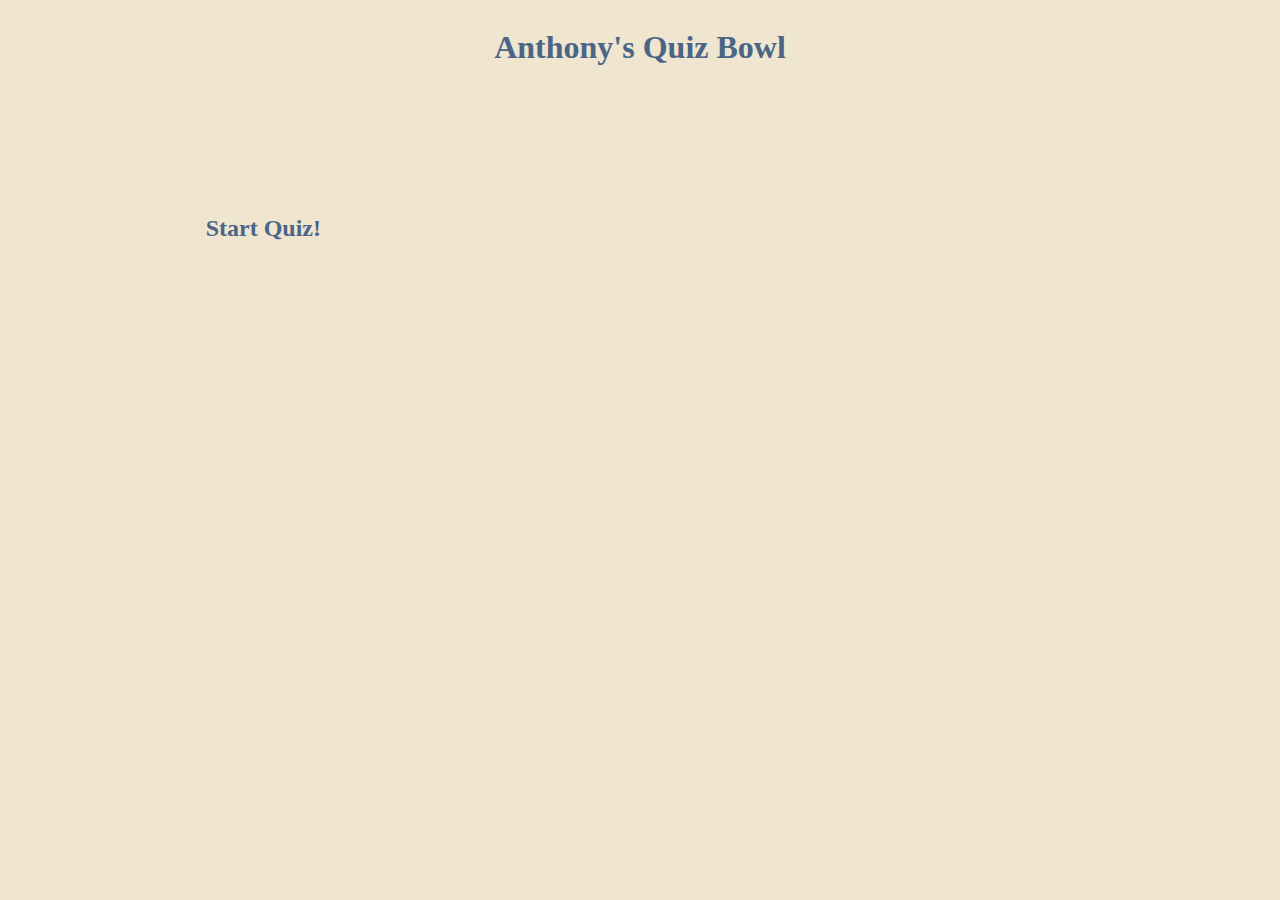
<file: index.html>
<!DOCTYPE html>
<html lang="en">
  <head>
    <meta charset="UTF-8" />
    <meta http-equiv="X-UA-Compatible" content="IE=edge" />
    <meta name="viewport" content="width=device-width, initial-scale=1.0" />
    <title>Anthony's time quiz</title>
    <link rel="stylesheet" href="style.css" />
  </head>
  <body>
    <header class="head">
      <h1>Anthony's Quiz Bowl</h1>
    </header>
    <main class="quiz">
      <div>
        <button id="start-btn">Start Quiz!</button>
      </div>
      <article id="question-container">
        <p class="time"></p>
        <p id="question"></p>
        <section id="answers">
          <button id="answer-a" class="answer-btn"></button>
          <br />
          <button id="answer-b" class="answer-btn"></button>
          <br />
          <button id="answer-c" class="answer-btn"></button>
          <br />
          <button id="answer-d" class="answer-btn"></button>
        </section>
      </article>
      <div id="done" style="visibility: hidden">
        <div>
          <h1>High Scores</h1>
          <div id="userScore">Score: <span id="score"></span></div>
        </div>
        <p>
          Enter Initials: <input id="initialsTag" type="text" />
          <button type="submit" id="submitInitials">Submit Score!</button>
        </p>
        <ul id="highscore-container">
          <li></li>
        </ul>
        <section id="leaderBoards">
          <p>
            <button type="submit" id="goHome">Go Home</button>
            <button type="submit" id="clearLeaderBoards">
              Clear All Scores
            </button>
          </p>
        </section>
      </div>
      <section id="high-score" class="high-score" style="display: none">
        <form></form>
      </section>
    </main>
  </body>

  <script src="script.js"></script>
</html>
</file>
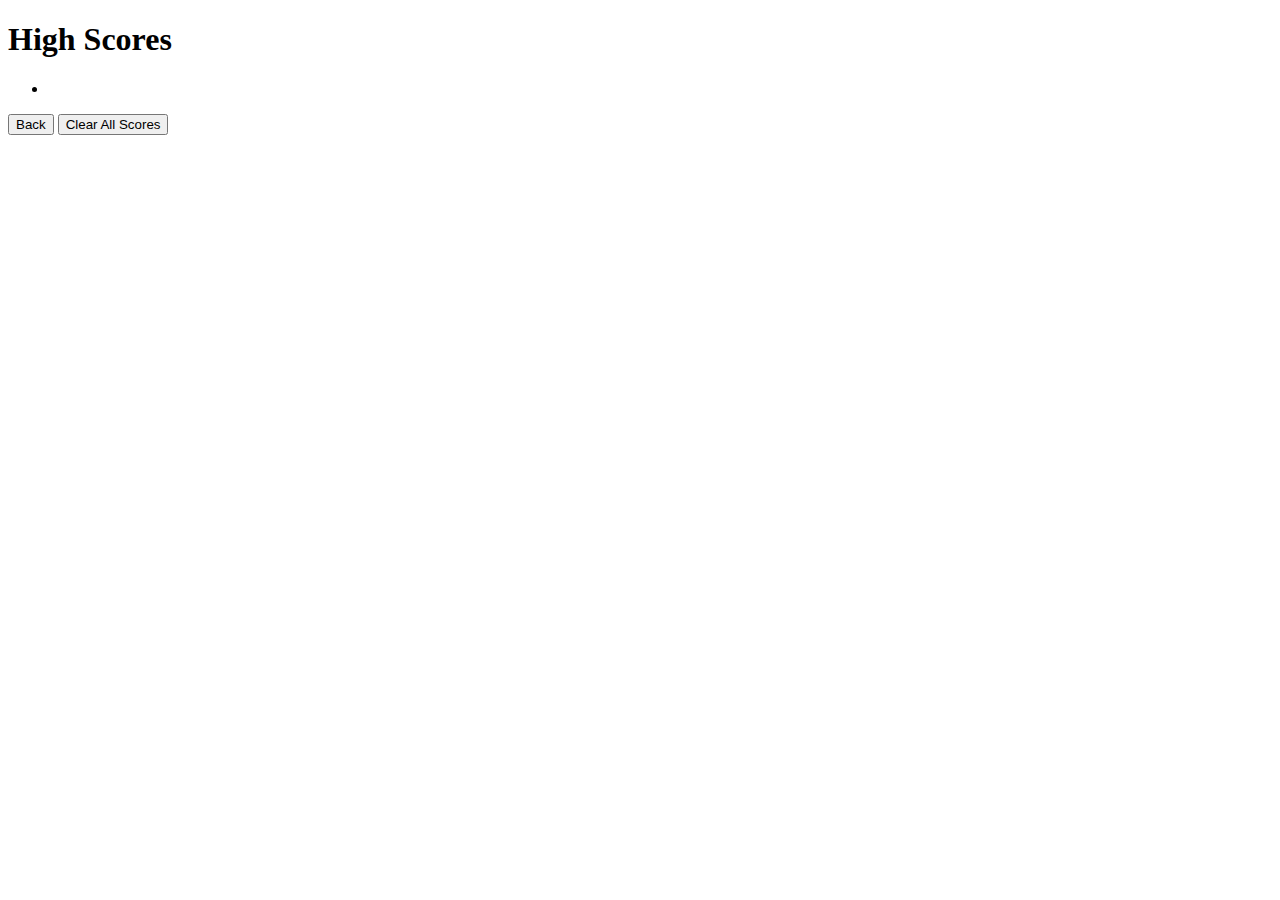
<file: iScore.html>
<!DOCTYPE html>
<html lang="en">
<head>
    <meta charset="UTF-8">
    <meta http-equiv="X-UA-Compatible" content="IE=edge">
    <meta name="viewport" content="width=device-width, initial-scale=1.0">
    <title>Document</title>
</head>
<body>
    <header>
        <h1>High Scores</h1>
    </header>
    <ul id="highscore-container">
        <li></li>
    </ul>
    <section id="leaderBoards">
        <p>
            <button type="submit" id="backButton">Back</button>
            <button type="submit" id="clearLeaderBoards">Clear All Scores</button>
        </p>
    </section>
    
</body>
</html>
</file>
<file: style.css>
body {
    background-color: #F0E5CF;
}

.head {
    display: flex;
    justify-content: center;
    color: #4B6587;
    font-family: Times, Times New Roman, serif;
}

.quiz {
    display: flex;
    justify-content: center;
    margin-top: 10%;
    margin-left: 5%;
}

#question {
    font-size: larger;
    padding-bottom: 7%;

}

#start-btn {
    border-style: none;
    background-color:#F0E5CF;
    color: #4B6587;
    font-size: x-large;
    font-weight: bolder;
    text-align: center;
    cursor: pointer;
    font-family: Times, Times New Roman, serif;
}

.time {
      text-align: right;

}

#answers {
    display: inline;
    justify-content: space-around;
}

.answer-btn {
    background-color: #F7F6F2;
    font-size: large;
    cursor: pointer;
    font-family: Times, Times New Roman, serif;
    border-radius: 13%;
    display: flex;
    justify-content: space-between;
    
}

#answer-a, #answer-b, #answer-c, #answer-d, #userScore {
    visibility: hidden;
}

#leaderBoards { position: absolute;
    top: 1%;
}

#leaderBoards {
    left: 1%
}

#done {
    padding-right: 35%;
}

#highscore-container {
    list-style: none;
}
</file>
